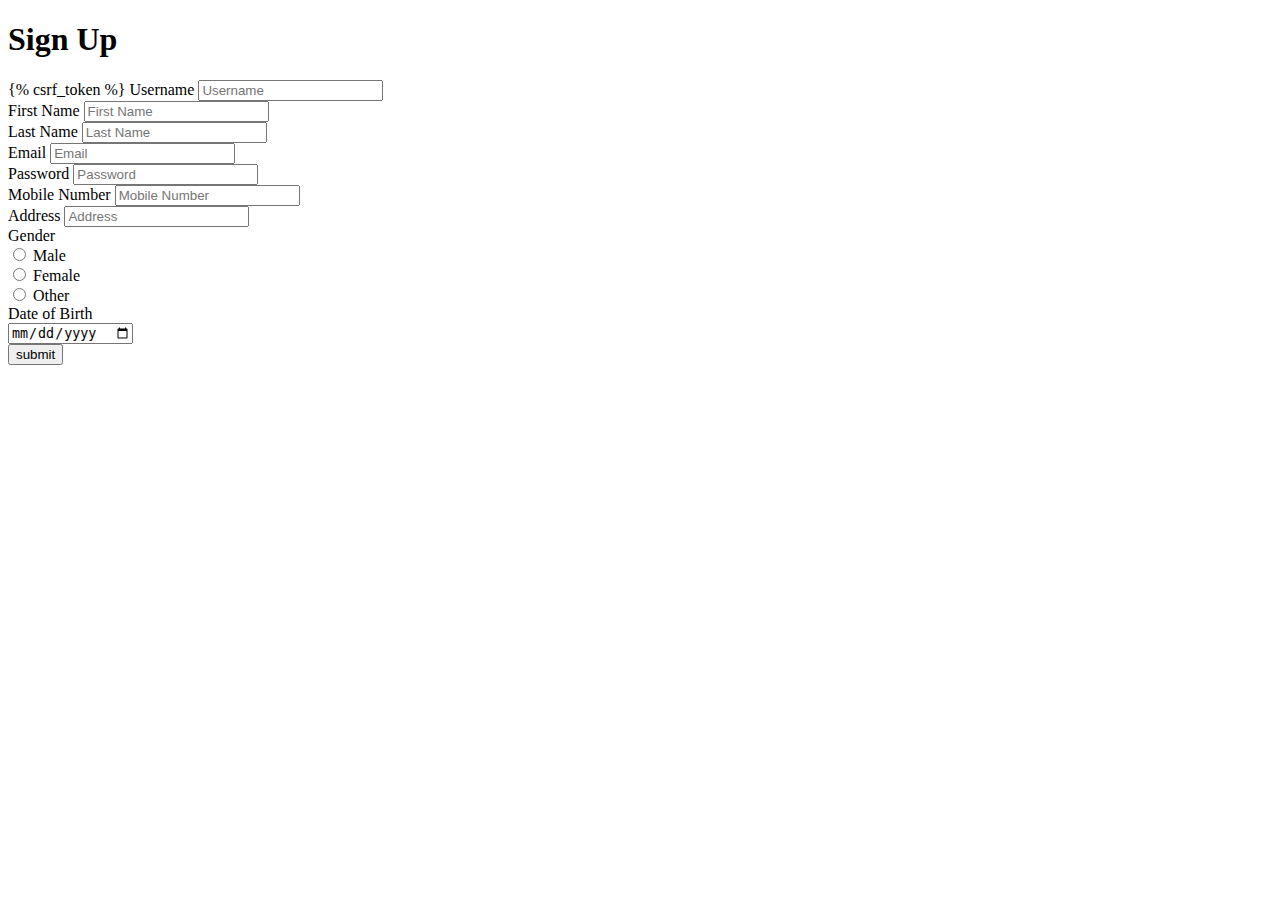
<file: demo/templates/signup.html>
<!DOCTYPE html>
<html lang="en">
<head>
    <link href="https://cdn.jsdelivr.net/npm/bootstrap@5.0.2/dist/css/bootstrap.min.css" rel="stylesheet"
    integrity="sha384-EVSTQN3/azprG1Anm3QDgpJLIm9Nao0Yz1ztcQTwFspd3yD65VohhpuuCOmLASjC" crossorigin="anonymous">
    <title>Signup</title>
</head>
<body>
    <div class="container">
    <h1 class="display-4">Sign Up</h1>
    <form action="" method="POST">
        {% csrf_token %}
        <label for="exampleFormControlInput1" class="form-label">Username</label>
        <input class="form-control" type="text" name="username" placeholder="Username"/><br />
        <label for="exampleFormControlInput1" class="form-label">First Name</label>
        <input class="form-control" type="text" name="firstname" placeholder="First Name"/><br>
        <label for="exampleFormControlInput1" class="form-label">Last Name</label>
        <input class="form-control" type="text" name="lastname" placeholder="Last Name"/><br />
        <label for="exampleFormControlInput1" class="form-label">Email</label>
        <input class="form-control" type="text" name="email" placeholder="Email" /><br />
        <label for="exampleFormControlInput1" class="form-label">Password</label>
        <input class="form-control" type="password" name="password" placeholder="Password" /><br/>
        <label for="exampleFormControlInput1" class="form-label">Mobile Number</label>
        <input class="form-control" type="number" name="mobile" placeholder="Mobile Number"/><br>
        <label for="exampleFormControlInput1" class="form-label">Address</label>
        <input class="form-control" type="text" name="address" placeholder="Address"/><br />
        <label for="exampleFormControlInput1" class="form-label">Gender</label><br/>
		<input class="form-check-input" type="radio" name="gender" value="male"> Male<br>
		<input class="form-check-input" type="radio" name="gender" value="female"> Female<br>
		<input class="form-check-input" type="radio" name="gender" value="other"> Other<br>
        <label for="exampleFormControlInput1" class="form-label">Date of Birth</label><br/>
        <input class="form-control" type="date" name="dob"/><br />
        <input class="btn btn-primary" value="submit" type="submit" name="submit"/><br />
    </form>
</div>
<script src="https://cdn.jsdelivr.net/npm/bootstrap@5.0.2/dist/js/bootstrap.bundle.min.js"
integrity="sha384-MrcW6ZMFYlzcLA8Nl+NtUVF0sA7MsXsP1UyJoMp4YLEuNSfAP+JcXn/tWtIaxVXM"
crossorigin="anonymous"></script>
</body>
</html>
</file>
